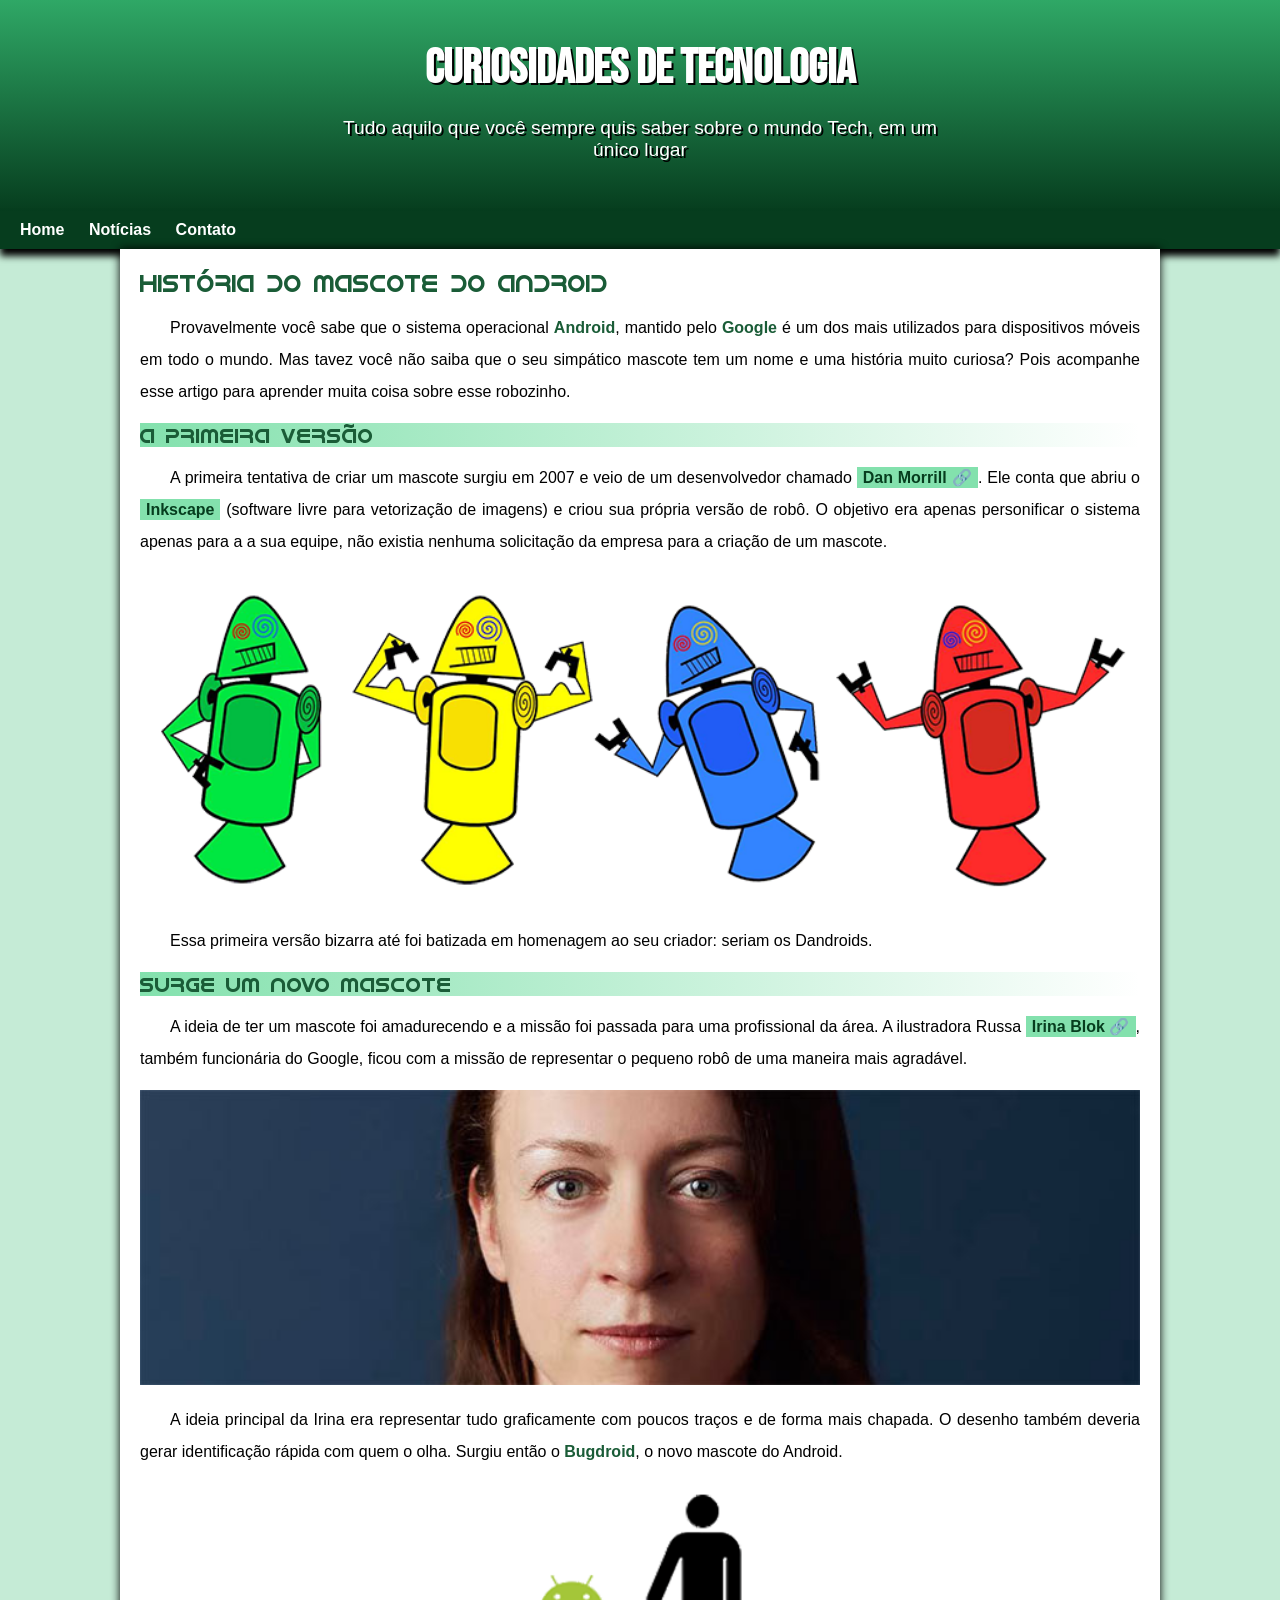
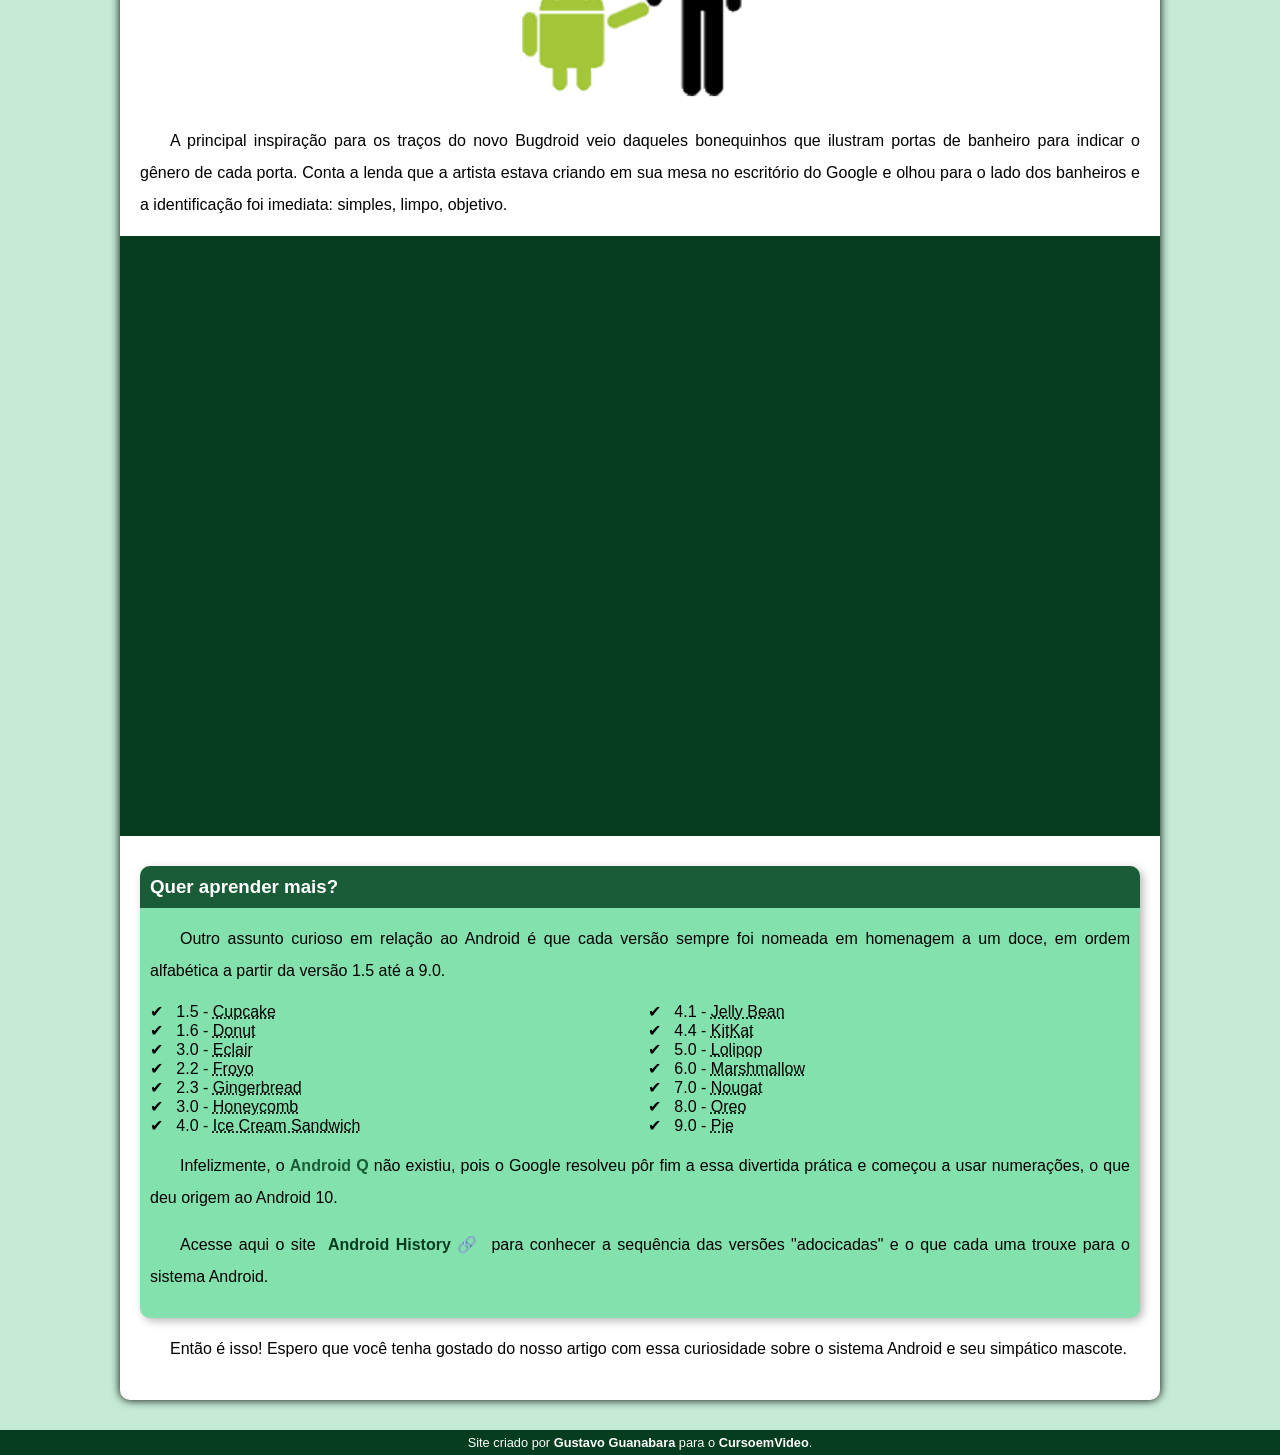
<file: index.html>
<!DOCTYPE html>
<html lang="pt-br">
<head>
    <meta charset="UTF-8">
    <meta name="viewport" content="width=device-width, initial-scale=1.0">
    <title>Como surgiu o mascote do Android?</title>
    <link rel="shortcut icon" href="imagens/favicon.ico" type="image/x-icon">
    <link rel="stylesheet" href="estilo/style.css">
</head>
<body>
    <header>
        <h1>Curiosidades de Tecnologia</h1>
        <p>Tudo aquilo que você sempre quis saber sobre o mundo Tech, em um único lugar</p>
    </header>
    <nav>
        <a href="#">Home</a>
        <a href="#">Notícias</a>
        <a href="#">Contato</a>
    </nav>
    <main>
        <article>
            <h1>História do Mascote do Android</h1>

            <p>Provavelmente você sabe que o sistema operacional <strong>Android</strong>, mantido pelo <strong>Google</strong> é um dos mais utilizados para dispositivos móveis em todo o mundo. Mas tavez você não saiba que o seu simpático mascote tem um nome e uma história muito curiosa? Pois acompanhe esse artigo para aprender muita coisa sobre esse robozinho.</p>

            <h2>A primeira versão</h2>

            <p>A primeira tentativa de criar um mascote surgiu em 2007 e veio de um desenvolvedor chamado <a href="https://androidcommunity.com/dan-morrill-shows-us-the-android-mascot-that-almost-was-20130103/" target="_blank" class="externo">Dan Morrill</a>. Ele conta que abriu o <a href="https://inkscape.org/release/inkscape-1.4.2/windows/64-bit/msi/dl/" target="_blank">Inkscape</a> (software livre para vetorização de imagens) e criou sua própria versão de robô. O objetivo era apenas personificar o sistema apenas para a a sua equipe, não existia nenhuma solicitação da empresa para a criação de um mascote.</p>
            
            <picture>
                <source media="(max-width:600px)" srcset="imagens/dan-droids-pq.png">
                <img src="imagens/dan-droids.png" alt="Primeiro mascote do android">
            </picture>

            <p>Essa primeira versão bizarra até foi batizada em homenagem ao seu criador: seriam os Dandroids.</p>

            <h2>Surge um novo mascote</h2>

            <p>A ideia de ter um mascote foi amadurecendo e a missão foi passada para uma profissional da área. A ilustradora Russa <a href="https://www.irinablok.com/android" target="_blank" class="externo">Irina Blok</a>, também funcionária do Google, ficou com a missão de representar o pequeno robô de uma maneira mais agradável.</p>

            <picture>
                <source media="(max-width: 600px)" srcset="imagens/irina-blok-pq.jpg">
                <img src="imagens/irina-blok.jpg" alt="Irina Blok, criadora do bugdroid">
            </picture>
            
            <p>
                A ideia principal da Irina era representar tudo graficamente com poucos traços e de forma mais chapada. O desenho também deveria gerar identificação rápida com quem o olha. Surgiu então o <strong>Bugdroid</strong>, o novo mascote do Android.
            </p>
            
            <img src="imagens/bugdroid.png" class="pequena" alt="Bugdroid">

            <p>
                A principal inspiração para os traços do novo Bugdroid veio daqueles bonequinhos que ilustram portas de banheiro para indicar o gênero de cada porta. Conta a lenda que a artista estava criando em sua mesa no escritório do Google e olhou para o lado dos banheiros e a identificação foi imediata: simples, limpo, objetivo.
            </p>
            
            <div class="video"><iframe width="560" height="315" src="https://www.youtube.com/embed/l2UDgpLz20M?si=V40vgPBOb3C27HPl" title="YouTube video player" frameborder="0" allow="accelerometer; autoplay; clipboard-write; encrypted-media; gyroscope; picture-in-picture; web-share" referrerpolicy="strict-origin-when-cross-origin" allowfullscreen></iframe></div>
        
            <aside>
                <h3>Quer aprender mais?</h3>
                <p>Outro assunto curioso em relação ao Android é que cada versão sempre foi nomeada em homenagem a um doce, em ordem alfabética a partir da versão 1.5 até a 9.0.</p>

                <ul>
                    <li>
                        1.5 - <abbr title="Bolo de copo">Cupcake</abbr>
                    </li>
                    <li>
                        1.6 - <abbr title="Rosquinha">Donut</abbr>
                    </li>
                    <li>
                        3.0 - <abbr title="Bomba">Eclair</abbr>
                    </li>
                    <li>
                        2.2 - <abbr title="Iogurte Congelado">Froyo</abbr>
                    <abbr title=""></li></abbr>
                    <li>
                        2.3 - <abbr title="Biscoito de Gengibre">Gingerbread</abbr>
                    </li>
                    <li>
                        3.0 - <abbr title="Favo de Mel">Honeycomb</abbr>
                    </li>
                    <li>
                        4.0 - <abbr title="Sanduíche de Sorvete">Ice Cream Sandwich</abbr>
                    </li>
                    <li>
                        4.1 - <abbr title="Jujuba">Jelly Bean</abbr>
                    </li>
                    <li>
                        4.4 - <abbr title="Kitkat">KitKat</abbr>
                    </li>
                    <li>
                        5.0 - <abbr title="Pirulito">Lolipop</abbr>
                    </li>
                    <li>
                        6.0 - <abbr title="Marshmallow">Marshmallow</abbr>
                    </li>
                    <li>
                        7.0 - <abbr title="Torrone">Nougat</abbr>
                    </li>
                    <li>
                         8.0 - <abbr title="Oreo">Oreo</abbr>
                    </li>
                    <li>
                        9.0 - <abbr title="Torta">Pie</abbr>
                    </li>
                </ul>
                
                <p>
                    Infelizmente, o <strong>Android Q</strong> não existiu, pois o Google resolveu pôr fim a essa divertida prática e começou a usar numerações, o que deu origem ao Android 10.
                </p>

                <p>
                    Acesse aqui o site <a href="https://androidmastery.hashnode.dev/history-of-android" class="externo">Android History</a> para conhecer a sequência das versões "adocicadas" e o que cada uma trouxe para o sistema Android.
                </p>

            </aside>
            
            <p>
                Então é isso! Espero que você tenha gostado do nosso artigo com essa curiosidade sobre o sistema Android e seu simpático mascote.
            </p>
                   
        </article>
    </main>
    <footer>
        <p>Site criado por <a href="https://gustavoguanabara.github.io/" target="_blank">Gustavo Guanabara</a> para o <a href="https://www.cursoemvideo.com/" target="_blank">CursoemVideo</a>.</p>
    </footer>    
</body>
</html>
</file>
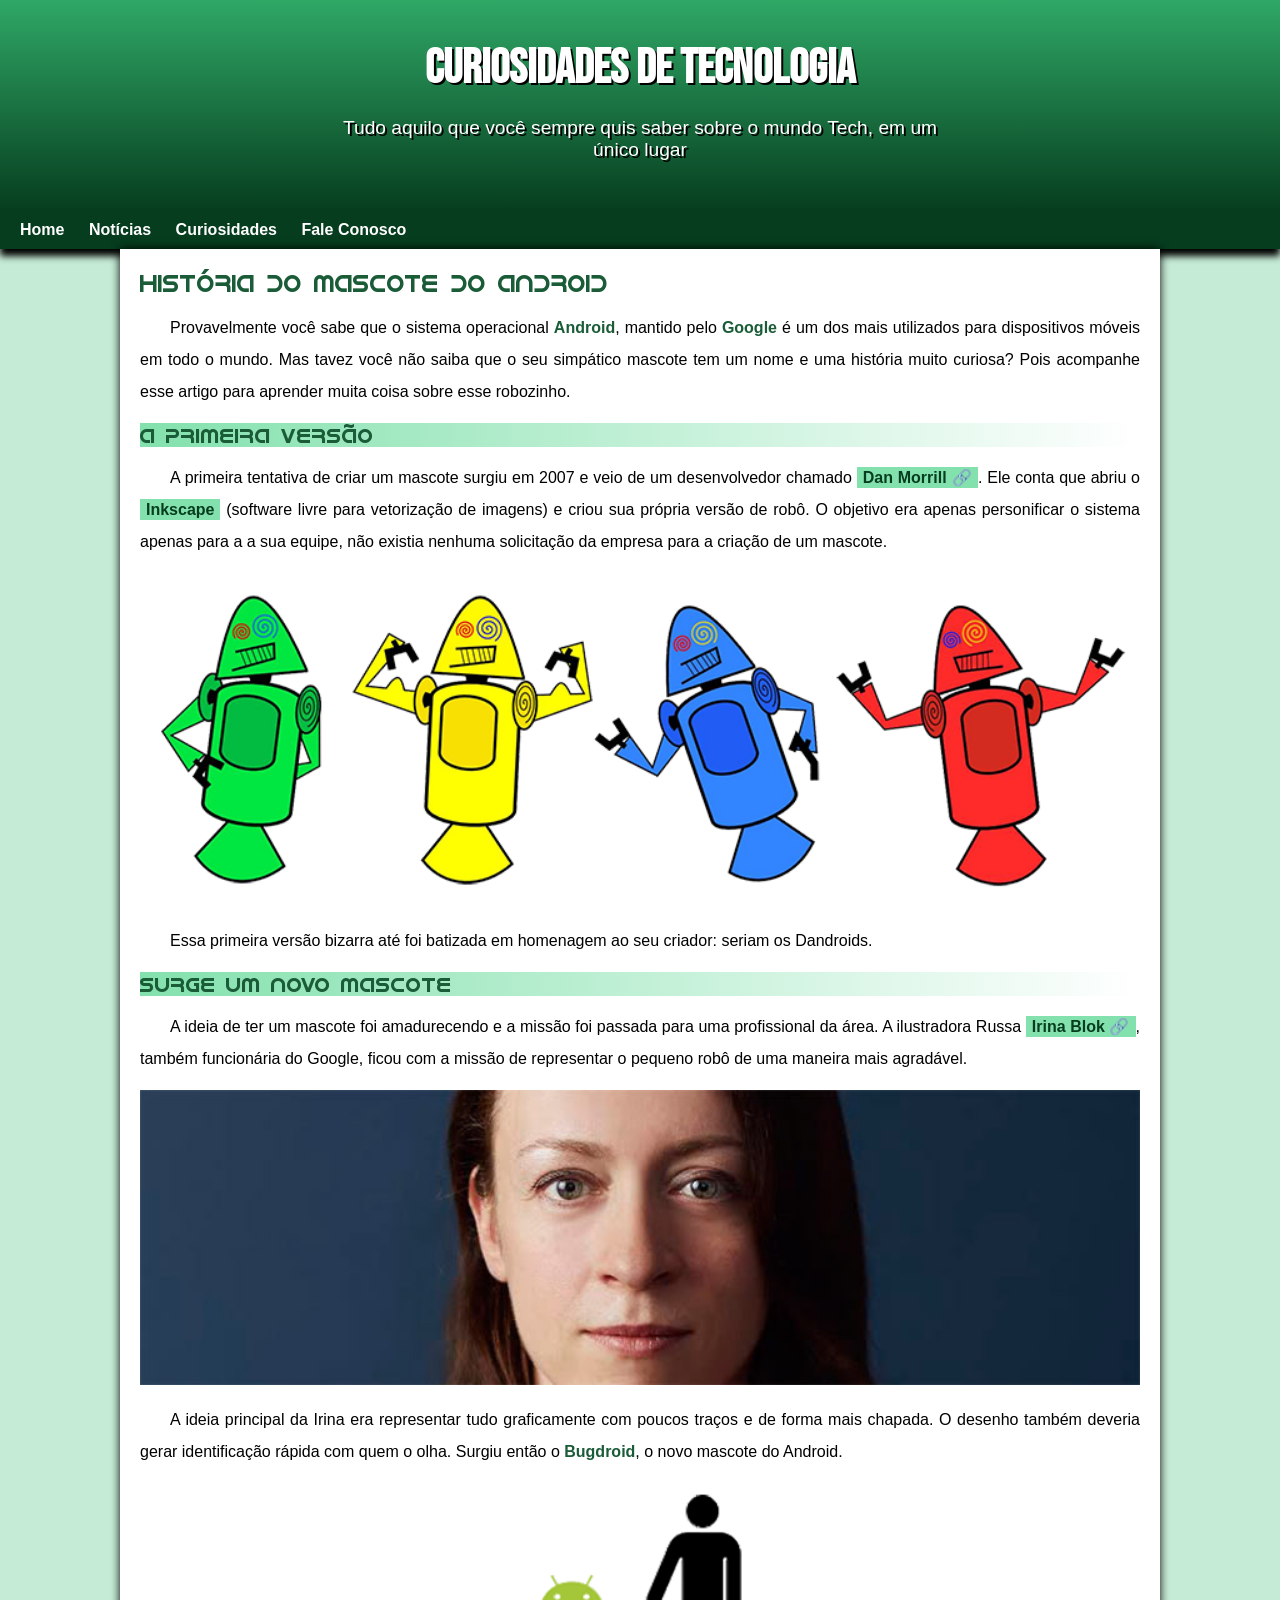
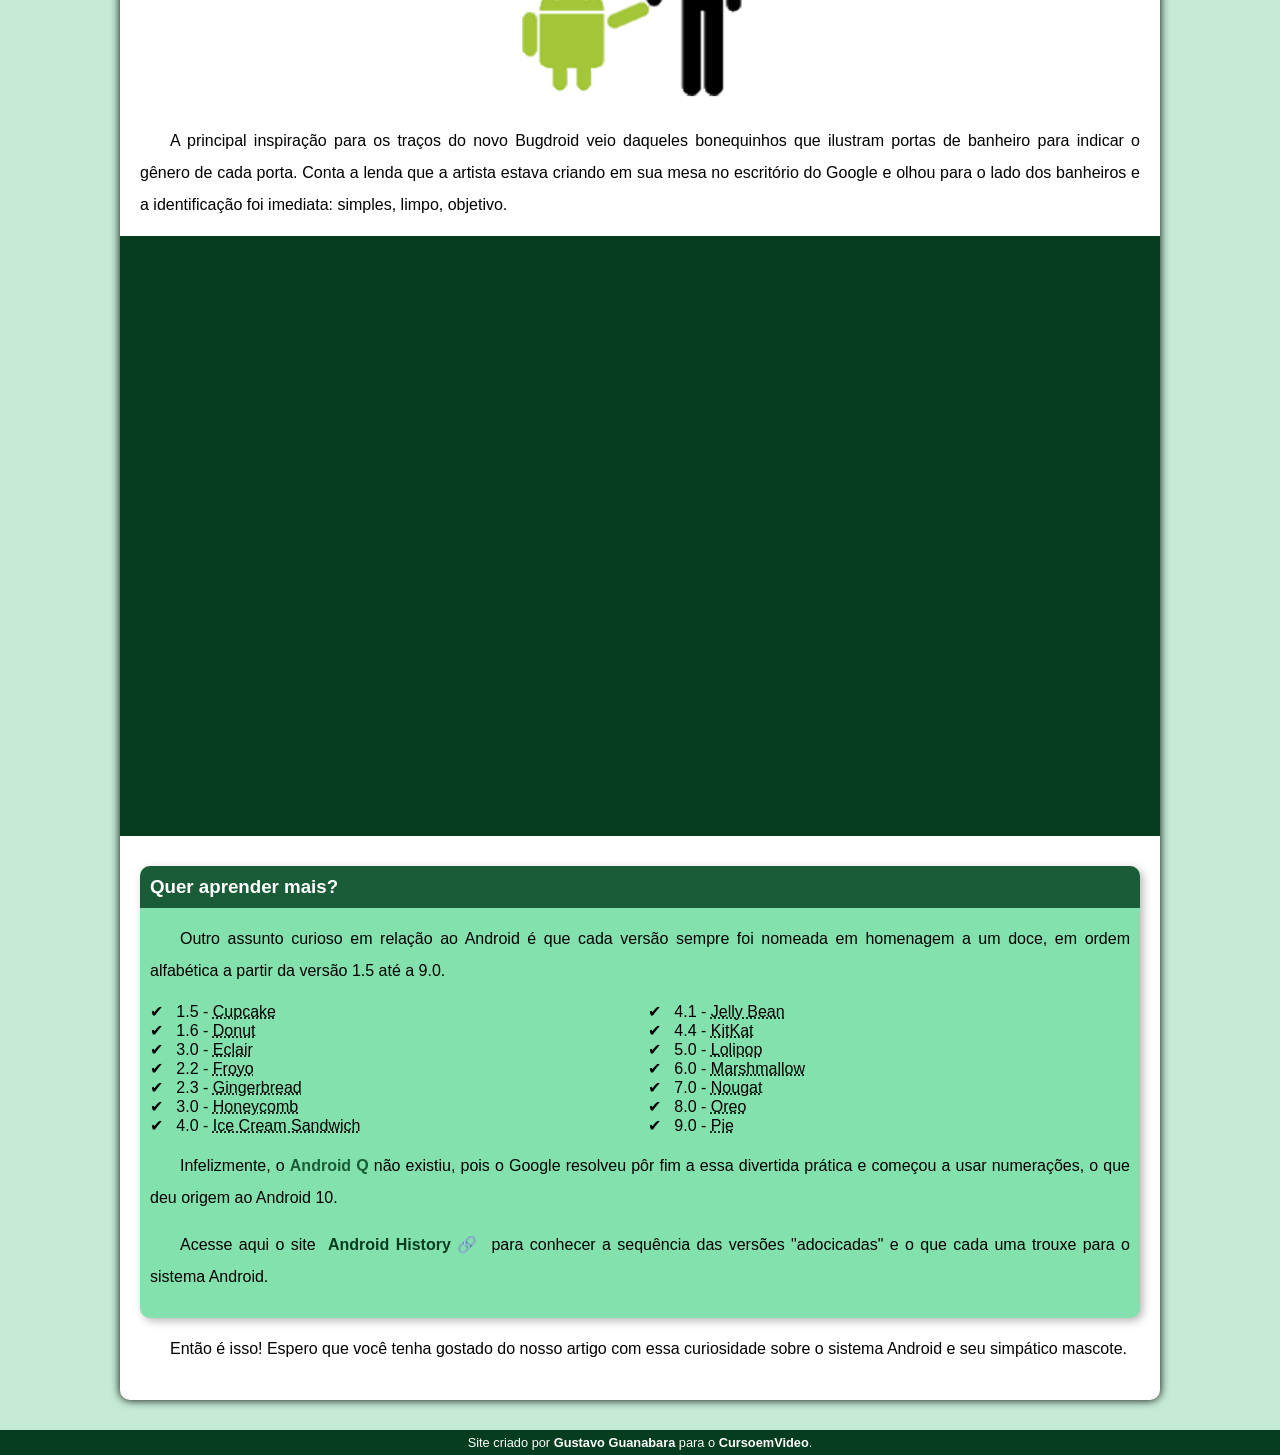
<file: android.html>
<!DOCTYPE html>
<html lang="pt-br">
<head>
    <meta charset="UTF-8">
    <meta name="viewport" content="width=device-width, initial-scale=1.0">
    <title>Como surgiu o mascote do Android?</title>
    <link rel="shortcut icon" href="imagens/favicon.ico" type="image/x-icon">
    <link rel="stylesheet" href="estilo/style.css">
</head>
<body>
    <header>
        <h1>Curiosidades de Tecnologia</h1>
        <p>Tudo aquilo que você sempre quis saber sobre o mundo Tech, em um único lugar</p>
    </header>
    <nav>
        <a href="#">Home</a>
        <a href="#">Notícias</a>
        <a href="#">Curiosidades</a>
        <a href="#">Fale Conosco</a>
    </nav>
    <main>
        <article>
            <h1>História do Mascote do Android</h1>

            <p>Provavelmente você sabe que o sistema operacional <strong>Android</strong>, mantido pelo <strong>Google</strong> é um dos mais utilizados para dispositivos móveis em todo o mundo. Mas tavez você não saiba que o seu simpático mascote tem um nome e uma história muito curiosa? Pois acompanhe esse artigo para aprender muita coisa sobre esse robozinho.</p>

            <h2>A primeira versão</h2>

            <p>A primeira tentativa de criar um mascote surgiu em 2007 e veio de um desenvolvedor chamado <a href="https://androidcommunity.com/dan-morrill-shows-us-the-android-mascot-that-almost-was-20130103/" target="_blank" class="externo">Dan Morrill</a>. Ele conta que abriu o <a href="https://inkscape.org/release/inkscape-1.4.2/windows/64-bit/msi/dl/" target="_blank">Inkscape</a> (software livre para vetorização de imagens) e criou sua própria versão de robô. O objetivo era apenas personificar o sistema apenas para a a sua equipe, não existia nenhuma solicitação da empresa para a criação de um mascote.</p>
            
            <picture>
                <source media="(max-width:600px)" srcset="imagens/dan-droids-pq.png">
                <img src="imagens/dan-droids.png" alt="Primeiro mascote do android">
            </picture>

            <p>Essa primeira versão bizarra até foi batizada em homenagem ao seu criador: seriam os Dandroids.</p>

            <h2>Surge um novo mascote</h2>

            <p>A ideia de ter um mascote foi amadurecendo e a missão foi passada para uma profissional da área. A ilustradora Russa <a href="https://www.irinablok.com/android" target="_blank" class="externo">Irina Blok</a>, também funcionária do Google, ficou com a missão de representar o pequeno robô de uma maneira mais agradável.</p>

            <picture>
                <source media="(max-width: 600px)" srcset="imagens/irina-blok-pq.jpg">
                <img src="imagens/irina-blok.jpg" alt="Irina Blok, criadora do bugdroid">
            </picture>
            
            <p>
                A ideia principal da Irina era representar tudo graficamente com poucos traços e de forma mais chapada. O desenho também deveria gerar identificação rápida com quem o olha. Surgiu então o <strong>Bugdroid</strong>, o novo mascote do Android.
            </p>
            
            <img src="imagens/bugdroid.png" class="pequena" alt="Bugdroid">

            <p>
                A principal inspiração para os traços do novo Bugdroid veio daqueles bonequinhos que ilustram portas de banheiro para indicar o gênero de cada porta. Conta a lenda que a artista estava criando em sua mesa no escritório do Google e olhou para o lado dos banheiros e a identificação foi imediata: simples, limpo, objetivo.
            </p>
            
            <div class="video"><iframe width="560" height="315" src="https://www.youtube.com/embed/l2UDgpLz20M?si=V40vgPBOb3C27HPl" title="YouTube video player" frameborder="0" allow="accelerometer; autoplay; clipboard-write; encrypted-media; gyroscope; picture-in-picture; web-share" referrerpolicy="strict-origin-when-cross-origin" allowfullscreen></iframe></div>
        
            <aside>
                <h3>Quer aprender mais?</h3>
                <p>Outro assunto curioso em relação ao Android é que cada versão sempre foi nomeada em homenagem a um doce, em ordem alfabética a partir da versão 1.5 até a 9.0.</p>

                <ul>
                    <li>
                        1.5 - <abbr title="Bolo de copo">Cupcake</abbr>
                    </li>
                    <li>
                        1.6 - <abbr title="Rosquinha">Donut</abbr>
                    </li>
                    <li>
                        3.0 - <abbr title="Bomba">Eclair</abbr>
                    </li>
                    <li>
                        2.2 - <abbr title="Iogurte Congelado">Froyo</abbr>
                    <abbr title=""></li></abbr>
                    <li>
                        2.3 - <abbr title="Biscoito de Gengibre">Gingerbread</abbr>
                    </li>
                    <li>
                        3.0 - <abbr title="Favo de Mel">Honeycomb</abbr>
                    </li>
                    <li>
                        4.0 - <abbr title="Sanduíche de Sorvete">Ice Cream Sandwich</abbr>
                    </li>
                    <li>
                        4.1 - <abbr title="Jujuba">Jelly Bean</abbr>
                    </li>
                    <li>
                        4.4 - <abbr title="Kitkat">KitKat</abbr>
                    </li>
                    <li>
                        5.0 - <abbr title="Pirulito">Lolipop</abbr>
                    </li>
                    <li>
                        6.0 - <abbr title="Marshmallow">Marshmallow</abbr>
                    </li>
                    <li>
                        7.0 - <abbr title="Torrone">Nougat</abbr>
                    </li>
                    <li>
                         8.0 - <abbr title="Oreo">Oreo</abbr>
                    </li>
                    <li>
                        9.0 - <abbr title="Torta">Pie</abbr>
                    </li>
                </ul>
                
                <p>
                    Infelizmente, o <strong>Android Q</strong> não existiu, pois o Google resolveu pôr fim a essa divertida prática e começou a usar numerações, o que deu origem ao Android 10.
                </p>

                <p>
                    Acesse aqui o site <a href="https://androidmastery.hashnode.dev/history-of-android" class="externo">Android History</a> para conhecer a sequência das versões "adocicadas" e o que cada uma trouxe para o sistema Android.
                </p>

            </aside>
            
            <p>
                Então é isso! Espero que você tenha gostado do nosso artigo com essa curiosidade sobre o sistema Android e seu simpático mascote.
            </p>
                   
        </article>
    </main>
    <footer>
        <p>Site criado por <a href="https://gustavoguanabara.github.io/" target="_blank">Gustavo Guanabara</a> para o <a href="https://www.cursoemvideo.com/" target="_blank">CursoemVideo</a>.</p>
    </footer>    
</body>
</html>
</file>
<file: estilo/style.css>
@charset "utf-8";
/*

*/

@import url('https://fonts.googleapis.com/css2?family=Bebas+Neue&display=swap');

@font-face {
    font-family:'Android' ;
    src: url('../fontes/idroid.otf') format('opentype');
    font-weight: normal;
}

:root {
    --cor0:#c5ebd6;
    --cor1:#83e1ad;
    --cor2:#3ddc84;
    --cor3:#2fa866;
    --cor4:#1a5c37;
    --cor5:#063d1e;

    --fonte-padrao: Arial, Verdana, Helvetica, sans-serif;
    --fonte-destaque: 'Bebas Neue', sans-serif;
    --fonte-android:'Android', cursive;
}

* {
    margin: 0px;
    padding: 0px;
}
body{
    background-color: #c5ebd6;
    font-family: var(--fonte-padrao);
}

a.externo::after {
    content: '\00A0\1F517';
}

header {
    background-image: linear-gradient(to bottom, var(--cor3), var(--cor5));
    text-align: center;
    min-height: 150px;
    padding-top: 40px;
}

header > h1 {
    color: white;
    font-family: var(--fonte-destaque);
    font-size: 3em;
    margin-bottom: 20px;
    text-shadow: 2px 2px 0px black;
}

header > p {
    color:white;
    font-family: var(--fonte-padrao);
    font-size: 1.2em;
    max-width: 600px;
    padding-left: 10px;
    padding-right:10px;
    margin: auto;
    padding-bottom: 50px;
    text-shadow: 2px 2px 0px black;
}

nav {
    background-color: var(--cor5);
    padding: 10px;
    box-shadow: 0px 7px 7px;
}

nav > a {
    color: white;
    padding: 10px;
    border-radius: 5px;
    text-decoration: none;
    font-weight: bold;
    transition-duration: .5s;
}

nav a:hover {
    background-color: var(--cor3);
    color: var(--cor5);
}

main {
    min-width: 300px;
    max-width: 1000px;
    margin: auto;
    margin-bottom: 30px;
    padding: 20px;
    background-color: white;
    box-shadow: 0px 0px 10px black;
    border-bottom-left-radius: 10px;
    border-bottom-right-radius: 10px;
} 

main h1 {
    color: #1a5c37;
    font-family:var(--fonte-android);
    font-weight: normal;
}

main h2 {
    font-family: var(--fonte-android);
    color: var(--cor4);
    font-size: 1.3em;
    font-weight: normal;
    background-image:linear-gradient(to right, var(--cor1), transparent);
}

main p {
    margin: 15px 0px;
    text-align: justify;
    text-indent: 30px;
    line-height: 2em;
    font-size: 1em;
}

main strong {
    color: var(--cor4);
    font-weight: bold;
}

main a {
    background-color: var(--cor1);
    text-decoration: none;
    font-weight: bold;
    color: var(--cor5);
    padding: 2px 6px;
}

main a:hover {
    text-decoration: underline;
    color: var(--cor4);
}

main img {
    width: 100%;
}

main img.pequena {
    max-width: 350px;
    display: block;
    margin: auto;
}

div.video {
    background-color: var(--cor5);
    margin: 0px -20px 30px -20px;
    padding: 20px;
    padding-bottom: 58%;
    position: relative;
}

div.video > iframe {
    position: absolute;
    top: 5%;
    left: 5%;
    width: 90%;
    height: 90%;
}

aside {
    background-color: var(--cor1);
    padding: 10px;
    border-radius: 10px;
    box-shadow: 3px 3px 8px rgba(0, 0, 0, 0.281);
}

aside h3 {
    color: white;
    background-color: var(--cor4);
    margin: -10px -10px 0px -10px;
    padding: 10px;
    border-radius: 10px 10px 0px 0px;
}

aside > ul {
    list-style-type: '\2714\00A0\00A0';
    list-style-position: inside;
    columns: 2;
}
footer {
    background-color: var(--cor5);
    color:white;
    text-align: center;
    font-size: 0.8em;
    padding: 5px;
}

footer a {
    color: white;
    font-weight: bolder;
    text-decoration: none;
}

footer a:hover {
    text-decoration: underline;
    color: var(--cor1);
}
</file>
